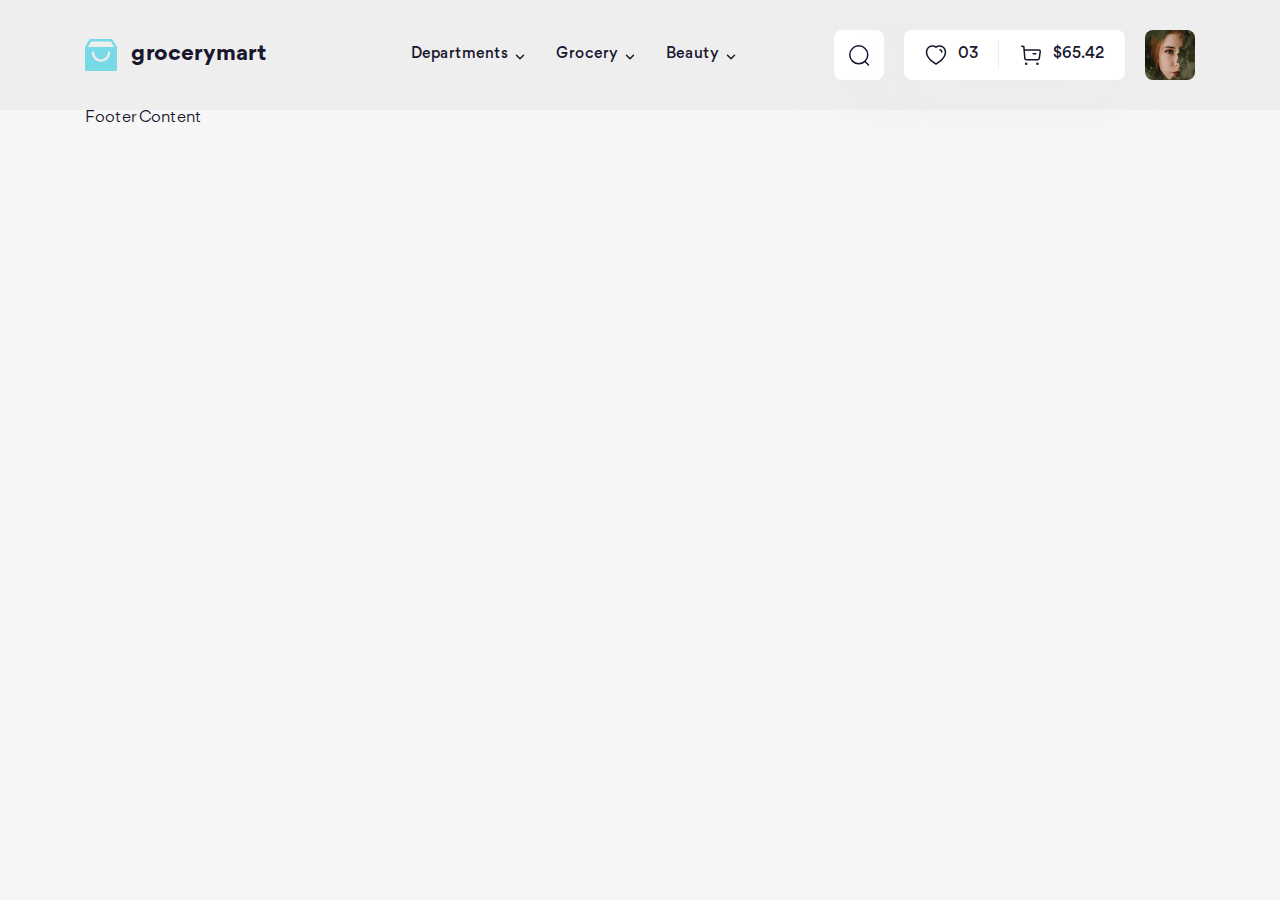
<file: index.html>
<!DOCTYPE html>
<html lang="en">
    <head>
        <meta charset="UTF-8" />
        <meta name="viewport" content="width=device-width, initial-scale=1.0" />
        <title>grocerymart</title>

        <!-- Favicon -->
        <link
            rel="apple-touch-icon"
            sizes="76x76"
            href="./assets/favicon/apple-touch-icon.png"
        />
        <link
            rel="icon"
            type="image/png"
            sizes="32x32"
            href="./assets/favicon/favicon-32x32.png"
        />
        <link
            rel="icon"
            type="image/png"
            sizes="16x16"
            href="./assets/favicon/favicon-16x16.png"
        />
        <link rel="manifest" href="./assets/favicon/site.webmanifest" />
        <link
            rel="mask-icon"
            href="./assets/favicon/safari-pinned-tab.svg"
            color="#5bbad5"
        />
        <meta name="msapplication-TileColor" content="#da532c" />
        <meta name="theme-color" content="#ffffff" />

        <!-- Fonts -->
        <link rel="stylesheet" href="./assets/fonts/stylesheet.css" />

        <!-- Styles -->
        <link rel="stylesheet" href="./assets/css/main.css" />

        <!-- Scripts -->
        <script src="./assets/js/script.js"></script>
    </head>
    <body>
        <header id="header" class="header"></header>
        <div class="container">
            <!-- Header -->

            <script>
                load("#header", "./templates/header.html");
            </script>

            <!-- Footer -->
            <footer id="footer"></footer>
            <script>
                load("#footer", "./templates/footer.html");
            </script>
        </div>
    </body>
</html>
</file>
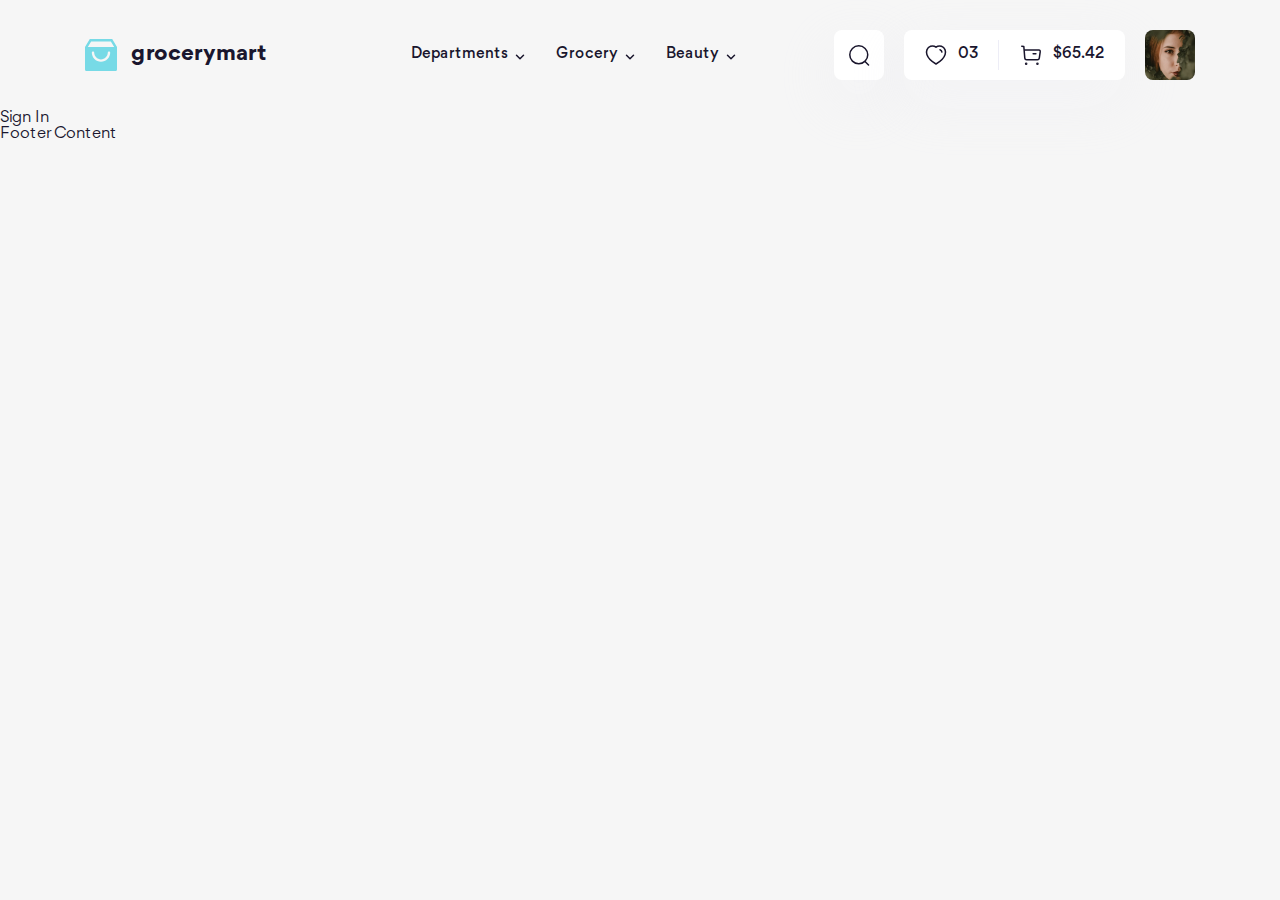
<file: sign-in.html>
<!DOCTYPE html>
<html lang="en">
    <head>
        <meta charset="UTF-8" />
        <meta name="viewport" content="width=device-width, initial-scale=1.0" />
        <title>grocerymart</title>

        <!-- Favicon -->
        <link
            rel="apple-touch-icon"
            sizes="76x76"
            href="./assets/favicon/apple-touch-icon.png"
        />
        <link
            rel="icon"
            type="image/png"
            sizes="32x32"
            href="./assets/favicon/favicon-32x32.png"
        />
        <link
            rel="icon"
            type="image/png"
            sizes="16x16"
            href="./assets/favicon/favicon-16x16.png"
        />
        <link rel="manifest" href="./assets/favicon/site.webmanifest" />
        <link
            rel="mask-icon"
            href="./assets/favicon/safari-pinned-tab.svg"
            color="#5bbad5"
        />
        <meta name="msapplication-TileColor" content="#da532c" />
        <meta name="theme-color" content="#ffffff" />

        <!-- Fonts -->
        <link rel="stylesheet" href="./assets/fonts/stylesheet.css" />

        <!-- Styles -->
        <link rel="stylesheet" href="./assets/css/main.css" />

        <!-- Scripts -->
        <script src="./assets/js/script.js"></script>
    </head>
    <body>
        <!-- Header -->
        <header id="header"></header>
        <script>
            load("#header", "./templates/header.html");
        </script>
        <h2>Sign In</h2>

        <!-- Footer -->
        <footer id="footer"></footer>
        <script>
            load("#footer", "./templates/footer.html");
        </script>
    </body>
</html>
</file>
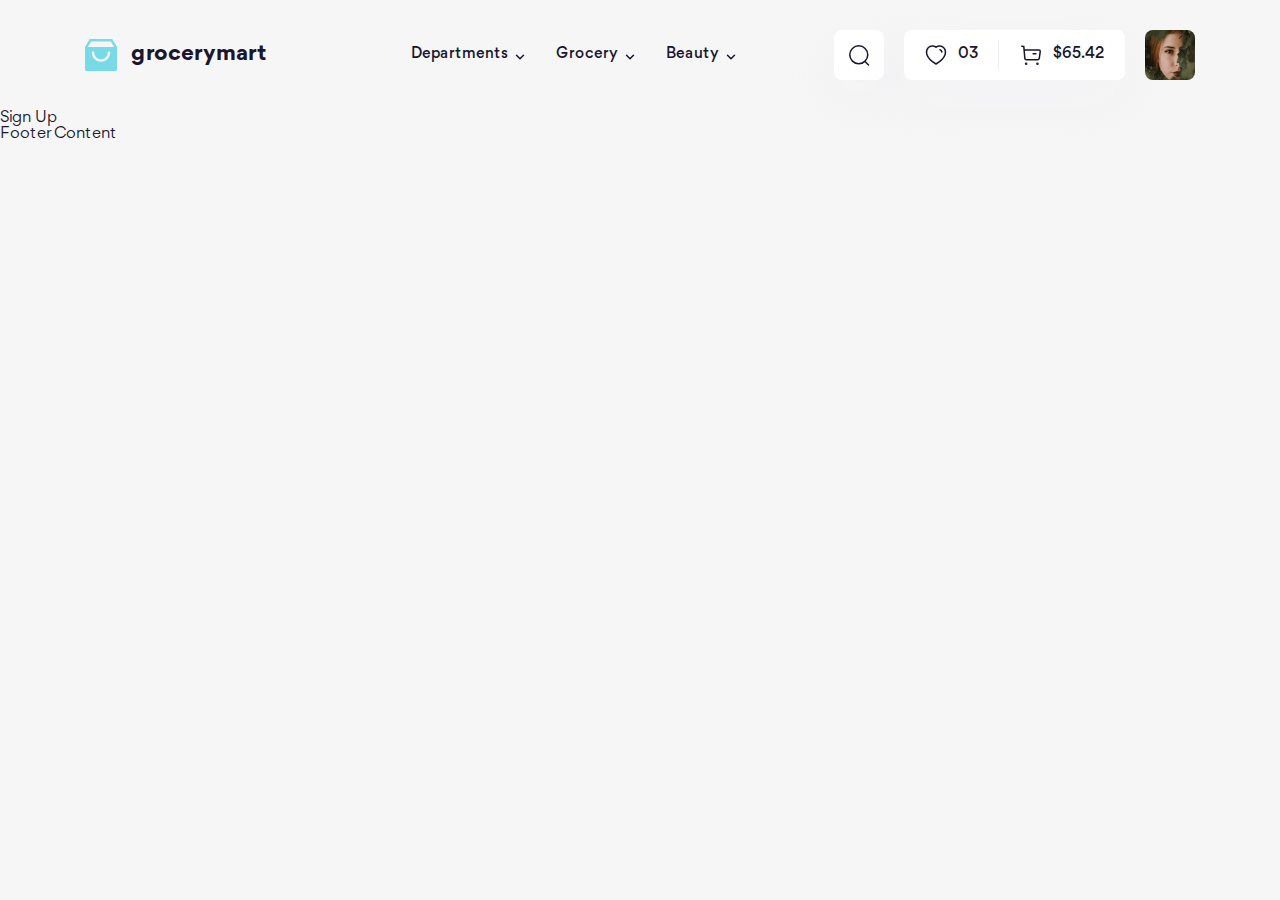
<file: sign-up.html>
<!DOCTYPE html>
<html lang="en">
    <head>
        <meta charset="UTF-8" />
        <meta name="viewport" content="width=device-width, initial-scale=1.0" />
        <title>grocerymart</title>

        <!-- Favicon -->
        <link
            rel="apple-touch-icon"
            sizes="76x76"
            href="./assets/favicon/apple-touch-icon.png"
        />
        <link
            rel="icon"
            type="image/png"
            sizes="32x32"
            href="./assets/favicon/favicon-32x32.png"
        />
        <link
            rel="icon"
            type="image/png"
            sizes="16x16"
            href="./assets/favicon/favicon-16x16.png"
        />
        <link rel="manifest" href="./assets/favicon/site.webmanifest" />
        <link
            rel="mask-icon"
            href="./assets/favicon/safari-pinned-tab.svg"
            color="#5bbad5"
        />
        <meta name="msapplication-TileColor" content="#da532c" />
        <meta name="theme-color" content="#ffffff" />

        <!-- Fonts -->
        <link rel="stylesheet" href="./assets/fonts/stylesheet.css" />

        <!-- Styles -->
        <link rel="stylesheet" href="./assets/css/main.css" />

        <!-- Scripts -->
        <script src="./assets/js/script.js"></script>
    </head>
    <body>
        <!-- Header -->
        <header id="header"></header>
        <script>
            load("#header", "./templates/header.html");
        </script>
        <h2>Sign Up</h2>
        <!-- Footer -->
        <footer id="footer"></footer>
        <script>
            load("#footer", "./templates/footer.html");
        </script>
    </body>
</html>
</file>
<file: assets/fonts/stylesheet.css>
@font-face {
    font-family: 'Gordita';
    src: url('Gordita-BlackItalic.woff2') format('woff2'),
        url('Gordita-BlackItalic.woff') format('woff');
    font-weight: 900;
    font-style: italic;
    font-display: swap;
}

@font-face {
    font-family: 'Gordita';
    src: url('Gordita-BoldItalic.woff2') format('woff2'),
        url('Gordita-BoldItalic.woff') format('woff');
    font-weight: bold;
    font-style: italic;
    font-display: swap;
}

@font-face {
    font-family: 'Gordita';
    src: url('Gordita-Black.woff2') format('woff2'),
        url('Gordita-Black.woff') format('woff');
    font-weight: 900;
    font-style: normal;
    font-display: swap;
}

@font-face {
    font-family: 'Gordita';
    src: url('Gordita-Bold.woff2') format('woff2'),
        url('Gordita-Bold.woff') format('woff');
    font-weight: bold;
    font-style: normal;
    font-display: swap;
}

@font-face {
    font-family: 'Gordita';
    src: url('Gordita-LightItalic.woff2') format('woff2'),
        url('Gordita-LightItalic.woff') format('woff');
    font-weight: 300;
    font-style: italic;
    font-display: swap;
}

@font-face {
    font-family: 'Gordita';
    src: url('Gordita-Medium.woff2') format('woff2'),
        url('Gordita-Medium.woff') format('woff');
    font-weight: 500;
    font-style: normal;
    font-display: swap;
}

@font-face {
    font-family: 'Gordita';
    src: url('Gordita-MediumItalic.woff2') format('woff2'),
        url('Gordita-MediumItalic.woff') format('woff');
    font-weight: 500;
    font-style: italic;
    font-display: swap;
}

@font-face {
    font-family: 'Gordita';
    src: url('Gordita-Light.woff2') format('woff2'),
        url('Gordita-Light.woff') format('woff');
    font-weight: 300;
    font-style: normal;
    font-display: swap;
}

@font-face {
    font-family: 'Gordita';
    src: url('Gordita-Regular.woff2') format('woff2'),
        url('Gordita-Regular.woff') format('woff');
    font-weight: normal;
    font-style: normal;
    font-display: swap;
}

@font-face {
    font-family: 'Gordita';
    src: url('Gordita-Italic.woff2') format('woff2'),
        url('Gordita-Italic.woff') format('woff');
    font-weight: normal;
    font-style: italic;
    font-display: swap;
}
</file>
<file: assets/css/main.css>
/* http://meyerweb.com/eric/tools/css/reset/ 
   v2.0 | 20110126
   License: none (public domain)
*/
html,
body,
div,
span,
applet,
object,
iframe,
h1,
h2,
h3,
h4,
h5,
h6,
p,
blockquote,
pre,
a,
abbr,
acronym,
address,
big,
cite,
code,
del,
dfn,
em,
img,
ins,
kbd,
q,
s,
samp,
small,
strike,
strong,
sub,
sup,
tt,
var,
b,
u,
i,
center,
dl,
dt,
dd,
ol,
ul,
li,
fieldset,
form,
label,
legend,
table,
caption,
tbody,
tfoot,
thead,
tr,
th,
td,
article,
aside,
canvas,
details,
embed,
figure,
figcaption,
footer,
header,
hgroup,
menu,
nav,
output,
ruby,
section,
summary,
time,
mark,
audio,
video {
  margin: 0;
  padding: 0;
  border: 0;
  font-size: 100%;
  font: inherit;
  vertical-align: baseline;
}

/* HTML5 display-role reset for older browsers */
article,
aside,
details,
figcaption,
figure,
footer,
header,
hgroup,
menu,
nav,
section {
  display: block;
}

body {
  line-height: 1;
}

ol,
ul {
  list-style: none;
}

blockquote,
q {
  quotes: none;
}

blockquote:before,
blockquote:after,
q:before,
q:after {
  content: "";
  content: none;
}

table {
  border-collapse: collapse;
  border-spacing: 0;
}

*,
::after,
::before {
  box-sizing: border-box;
}

html {
  font-size: 62.5%;
}

body {
  font-size: 1.6rem;
  font-family: Gordita, sans-serif;
  color: var(--text-color);
  background-color: var(--body-bg);
}

a {
  color: inherit;
  text-decoration: none;
}

button {
  border: none;
  outline: none;
  background: transparent;
}

button,
input,
textarea,
input {
  font-family: inherit;
  color: inherit;
}

.icon {
  filter: var(--icon-color);
}

.row > *, .container-fluid, .container {
  padding-left: calc(var(--grid-gutter-x) * 0.5);
  padding-right: calc(var(--grid-gutter-x) * 0.5);
}

.container-fluid, .container {
  --grid-gutter-x: 30px;
  --grid-gutter-y: 0;
  width: 100%;
  margin-left: auto;
  margin-right: auto;
}

.row {
  display: flex;
  flex-wrap: wrap;
  margin-top: calc(var(--grid-gutter-y) * -1);
  margin-left: calc(var(--grid-gutter-x) * 0.5 * -1);
  margin-right: calc(var(--grid-gutter-x) * 0.5 * -1);
}
.row > * {
  margin-top: var(--grid-gutter-y);
}

.col {
  flex: 1 0;
}

.row-cols-1 > * {
  flex: 0 0 auto;
  width: 100%;
}

.row-cols-2 > * {
  flex: 0 0 auto;
  width: 50%;
}

.row-cols-3 > * {
  flex: 0 0 auto;
  width: 33.3333333333%;
}

.row-cols-4 > * {
  flex: 0 0 auto;
  width: 25%;
}

.row-cols-5 > * {
  flex: 0 0 auto;
  width: 20%;
}

.row-cols-6 > * {
  flex: 0 0 auto;
  width: 16.6666666667%;
}

.col-1 {
  flex: 0 0 auto;
  width: 8.3333333333%;
}

.col-2 {
  flex: 0 0 auto;
  width: 16.6666666667%;
}

.col-3 {
  flex: 0 0 auto;
  width: 25%;
}

.col-4 {
  flex: 0 0 auto;
  width: 33.3333333333%;
}

.col-5 {
  flex: 0 0 auto;
  width: 41.6666666667%;
}

.col-6 {
  flex: 0 0 auto;
  width: 50%;
}

.col-7 {
  flex: 0 0 auto;
  width: 58.3333333333%;
}

.col-8 {
  flex: 0 0 auto;
  width: 66.6666666667%;
}

.col-9 {
  flex: 0 0 auto;
  width: 75%;
}

.col-10 {
  flex: 0 0 auto;
  width: 83.3333333333%;
}

.col-11 {
  flex: 0 0 auto;
  width: 91.6666666667%;
}

.col-12 {
  flex: 0 0 auto;
  width: 100%;
}

.offset-0 {
  margin-left: 0;
}

.offset-1 {
  margin-left: 8.3333333333%;
}

.offset-2 {
  margin-left: 16.6666666667%;
}

.offset-3 {
  margin-left: 25%;
}

.offset-4 {
  margin-left: 33.3333333333%;
}

.offset-5 {
  margin-left: 41.6666666667%;
}

.offset-6 {
  margin-left: 50%;
}

.offset-7 {
  margin-left: 58.3333333333%;
}

.offset-8 {
  margin-left: 66.6666666667%;
}

.offset-9 {
  margin-left: 75%;
}

.offset-10 {
  margin-left: 83.3333333333%;
}

.offset-11 {
  margin-left: 91.6666666667%;
}

.g-0,
.gx-0 {
  --grid-gutter-x: 0px;
}

.g-0,
.gy-0 {
  --grid-gutter-y: 0px;
}

.g-1,
.gx-1 {
  --grid-gutter-x: 7.5px;
}

.g-1,
.gy-1 {
  --grid-gutter-y: 7.5px;
}

.g-2,
.gx-2 {
  --grid-gutter-x: 15px;
}

.g-2,
.gy-2 {
  --grid-gutter-y: 15px;
}

.g-3,
.gx-3 {
  --grid-gutter-x: 30px;
}

.g-3,
.gy-3 {
  --grid-gutter-y: 30px;
}

.g-4,
.gx-4 {
  --grid-gutter-x: 45px;
}

.g-4,
.gy-4 {
  --grid-gutter-y: 45px;
}

.g-5,
.gx-5 {
  --grid-gutter-x: 90px;
}

.g-5,
.gy-5 {
  --grid-gutter-y: 90px;
}

@media (min-width: 576px) {
  .container {
    max-width: 540px;
  }
  .row-cols-sm-1 > * {
    flex: 0 0 auto;
    width: 100%;
  }
  .row-cols-sm-2 > * {
    flex: 0 0 auto;
    width: 50%;
  }
  .row-cols-sm-3 > * {
    flex: 0 0 auto;
    width: 33.3333333333%;
  }
  .row-cols-sm-4 > * {
    flex: 0 0 auto;
    width: 25%;
  }
  .row-cols-sm-5 > * {
    flex: 0 0 auto;
    width: 20%;
  }
  .row-cols-sm-6 > * {
    flex: 0 0 auto;
    width: 16.6666666667%;
  }
  .col-sm-1 {
    flex: 0 0 auto;
    width: 8.3333333333%;
  }
  .col-sm-2 {
    flex: 0 0 auto;
    width: 16.6666666667%;
  }
  .col-sm-3 {
    flex: 0 0 auto;
    width: 25%;
  }
  .col-sm-4 {
    flex: 0 0 auto;
    width: 33.3333333333%;
  }
  .col-sm-5 {
    flex: 0 0 auto;
    width: 41.6666666667%;
  }
  .col-sm-6 {
    flex: 0 0 auto;
    width: 50%;
  }
  .col-sm-7 {
    flex: 0 0 auto;
    width: 58.3333333333%;
  }
  .col-sm-8 {
    flex: 0 0 auto;
    width: 66.6666666667%;
  }
  .col-sm-9 {
    flex: 0 0 auto;
    width: 75%;
  }
  .col-sm-10 {
    flex: 0 0 auto;
    width: 83.3333333333%;
  }
  .col-sm-11 {
    flex: 0 0 auto;
    width: 91.6666666667%;
  }
  .col-sm-12 {
    flex: 0 0 auto;
    width: 100%;
  }
  .offset-sm-0 {
    margin-left: 0;
  }
  .offset-sm-1 {
    margin-left: 8.3333333333%;
  }
  .offset-sm-2 {
    margin-left: 16.6666666667%;
  }
  .offset-sm-3 {
    margin-left: 25%;
  }
  .offset-sm-4 {
    margin-left: 33.3333333333%;
  }
  .offset-sm-5 {
    margin-left: 41.6666666667%;
  }
  .offset-sm-6 {
    margin-left: 50%;
  }
  .offset-sm-7 {
    margin-left: 58.3333333333%;
  }
  .offset-sm-8 {
    margin-left: 66.6666666667%;
  }
  .offset-sm-9 {
    margin-left: 75%;
  }
  .offset-sm-10 {
    margin-left: 83.3333333333%;
  }
  .offset-sm-11 {
    margin-left: 91.6666666667%;
  }
  .g-sm-0,
  .gx-sm-0 {
    --grid-gutter-x: 0px;
  }
  .g-sm-0,
  .gy-sm-0 {
    --grid-gutter-y: 0px;
  }
  .g-sm-1,
  .gx-sm-1 {
    --grid-gutter-x: 7.5px;
  }
  .g-sm-1,
  .gy-sm-1 {
    --grid-gutter-y: 7.5px;
  }
  .g-sm-2,
  .gx-sm-2 {
    --grid-gutter-x: 15px;
  }
  .g-sm-2,
  .gy-sm-2 {
    --grid-gutter-y: 15px;
  }
  .g-sm-3,
  .gx-sm-3 {
    --grid-gutter-x: 30px;
  }
  .g-sm-3,
  .gy-sm-3 {
    --grid-gutter-y: 30px;
  }
  .g-sm-4,
  .gx-sm-4 {
    --grid-gutter-x: 45px;
  }
  .g-sm-4,
  .gy-sm-4 {
    --grid-gutter-y: 45px;
  }
  .g-sm-5,
  .gx-sm-5 {
    --grid-gutter-x: 90px;
  }
  .g-sm-5,
  .gy-sm-5 {
    --grid-gutter-y: 90px;
  }
}
@media (min-width: 768px) {
  .container {
    max-width: 720px;
  }
  .row-cols-md-1 > * {
    flex: 0 0 auto;
    width: 100%;
  }
  .row-cols-md-2 > * {
    flex: 0 0 auto;
    width: 50%;
  }
  .row-cols-md-3 > * {
    flex: 0 0 auto;
    width: 33.3333333333%;
  }
  .row-cols-md-4 > * {
    flex: 0 0 auto;
    width: 25%;
  }
  .row-cols-md-5 > * {
    flex: 0 0 auto;
    width: 20%;
  }
  .row-cols-md-6 > * {
    flex: 0 0 auto;
    width: 16.6666666667%;
  }
  .col-md-1 {
    flex: 0 0 auto;
    width: 8.3333333333%;
  }
  .col-md-2 {
    flex: 0 0 auto;
    width: 16.6666666667%;
  }
  .col-md-3 {
    flex: 0 0 auto;
    width: 25%;
  }
  .col-md-4 {
    flex: 0 0 auto;
    width: 33.3333333333%;
  }
  .col-md-5 {
    flex: 0 0 auto;
    width: 41.6666666667%;
  }
  .col-md-6 {
    flex: 0 0 auto;
    width: 50%;
  }
  .col-md-7 {
    flex: 0 0 auto;
    width: 58.3333333333%;
  }
  .col-md-8 {
    flex: 0 0 auto;
    width: 66.6666666667%;
  }
  .col-md-9 {
    flex: 0 0 auto;
    width: 75%;
  }
  .col-md-10 {
    flex: 0 0 auto;
    width: 83.3333333333%;
  }
  .col-md-11 {
    flex: 0 0 auto;
    width: 91.6666666667%;
  }
  .col-md-12 {
    flex: 0 0 auto;
    width: 100%;
  }
  .offset-md-0 {
    margin-left: 0;
  }
  .offset-md-1 {
    margin-left: 8.3333333333%;
  }
  .offset-md-2 {
    margin-left: 16.6666666667%;
  }
  .offset-md-3 {
    margin-left: 25%;
  }
  .offset-md-4 {
    margin-left: 33.3333333333%;
  }
  .offset-md-5 {
    margin-left: 41.6666666667%;
  }
  .offset-md-6 {
    margin-left: 50%;
  }
  .offset-md-7 {
    margin-left: 58.3333333333%;
  }
  .offset-md-8 {
    margin-left: 66.6666666667%;
  }
  .offset-md-9 {
    margin-left: 75%;
  }
  .offset-md-10 {
    margin-left: 83.3333333333%;
  }
  .offset-md-11 {
    margin-left: 91.6666666667%;
  }
  .g-md-0,
  .gx-md-0 {
    --grid-gutter-x: 0px;
  }
  .g-md-0,
  .gy-md-0 {
    --grid-gutter-y: 0px;
  }
  .g-md-1,
  .gx-md-1 {
    --grid-gutter-x: 7.5px;
  }
  .g-md-1,
  .gy-md-1 {
    --grid-gutter-y: 7.5px;
  }
  .g-md-2,
  .gx-md-2 {
    --grid-gutter-x: 15px;
  }
  .g-md-2,
  .gy-md-2 {
    --grid-gutter-y: 15px;
  }
  .g-md-3,
  .gx-md-3 {
    --grid-gutter-x: 30px;
  }
  .g-md-3,
  .gy-md-3 {
    --grid-gutter-y: 30px;
  }
  .g-md-4,
  .gx-md-4 {
    --grid-gutter-x: 45px;
  }
  .g-md-4,
  .gy-md-4 {
    --grid-gutter-y: 45px;
  }
  .g-md-5,
  .gx-md-5 {
    --grid-gutter-x: 90px;
  }
  .g-md-5,
  .gy-md-5 {
    --grid-gutter-y: 90px;
  }
}
@media (min-width: 992px) {
  .container {
    max-width: 960px;
  }
  .row-cols-lg-1 > * {
    flex: 0 0 auto;
    width: 100%;
  }
  .row-cols-lg-2 > * {
    flex: 0 0 auto;
    width: 50%;
  }
  .row-cols-lg-3 > * {
    flex: 0 0 auto;
    width: 33.3333333333%;
  }
  .row-cols-lg-4 > * {
    flex: 0 0 auto;
    width: 25%;
  }
  .row-cols-lg-5 > * {
    flex: 0 0 auto;
    width: 20%;
  }
  .row-cols-lg-6 > * {
    flex: 0 0 auto;
    width: 16.6666666667%;
  }
  .col-lg-1 {
    flex: 0 0 auto;
    width: 8.3333333333%;
  }
  .col-lg-2 {
    flex: 0 0 auto;
    width: 16.6666666667%;
  }
  .col-lg-3 {
    flex: 0 0 auto;
    width: 25%;
  }
  .col-lg-4 {
    flex: 0 0 auto;
    width: 33.3333333333%;
  }
  .col-lg-5 {
    flex: 0 0 auto;
    width: 41.6666666667%;
  }
  .col-lg-6 {
    flex: 0 0 auto;
    width: 50%;
  }
  .col-lg-7 {
    flex: 0 0 auto;
    width: 58.3333333333%;
  }
  .col-lg-8 {
    flex: 0 0 auto;
    width: 66.6666666667%;
  }
  .col-lg-9 {
    flex: 0 0 auto;
    width: 75%;
  }
  .col-lg-10 {
    flex: 0 0 auto;
    width: 83.3333333333%;
  }
  .col-lg-11 {
    flex: 0 0 auto;
    width: 91.6666666667%;
  }
  .col-lg-12 {
    flex: 0 0 auto;
    width: 100%;
  }
  .offset-lg-0 {
    margin-left: 0;
  }
  .offset-lg-1 {
    margin-left: 8.3333333333%;
  }
  .offset-lg-2 {
    margin-left: 16.6666666667%;
  }
  .offset-lg-3 {
    margin-left: 25%;
  }
  .offset-lg-4 {
    margin-left: 33.3333333333%;
  }
  .offset-lg-5 {
    margin-left: 41.6666666667%;
  }
  .offset-lg-6 {
    margin-left: 50%;
  }
  .offset-lg-7 {
    margin-left: 58.3333333333%;
  }
  .offset-lg-8 {
    margin-left: 66.6666666667%;
  }
  .offset-lg-9 {
    margin-left: 75%;
  }
  .offset-lg-10 {
    margin-left: 83.3333333333%;
  }
  .offset-lg-11 {
    margin-left: 91.6666666667%;
  }
  .g-lg-0,
  .gx-lg-0 {
    --grid-gutter-x: 0px;
  }
  .g-lg-0,
  .gy-lg-0 {
    --grid-gutter-y: 0px;
  }
  .g-lg-1,
  .gx-lg-1 {
    --grid-gutter-x: 7.5px;
  }
  .g-lg-1,
  .gy-lg-1 {
    --grid-gutter-y: 7.5px;
  }
  .g-lg-2,
  .gx-lg-2 {
    --grid-gutter-x: 15px;
  }
  .g-lg-2,
  .gy-lg-2 {
    --grid-gutter-y: 15px;
  }
  .g-lg-3,
  .gx-lg-3 {
    --grid-gutter-x: 30px;
  }
  .g-lg-3,
  .gy-lg-3 {
    --grid-gutter-y: 30px;
  }
  .g-lg-4,
  .gx-lg-4 {
    --grid-gutter-x: 45px;
  }
  .g-lg-4,
  .gy-lg-4 {
    --grid-gutter-y: 45px;
  }
  .g-lg-5,
  .gx-lg-5 {
    --grid-gutter-x: 90px;
  }
  .g-lg-5,
  .gy-lg-5 {
    --grid-gutter-y: 90px;
  }
}
@media (min-width: 1200px) {
  .container {
    max-width: 1140px;
  }
  .row-cols-xl-1 > * {
    flex: 0 0 auto;
    width: 100%;
  }
  .row-cols-xl-2 > * {
    flex: 0 0 auto;
    width: 50%;
  }
  .row-cols-xl-3 > * {
    flex: 0 0 auto;
    width: 33.3333333333%;
  }
  .row-cols-xl-4 > * {
    flex: 0 0 auto;
    width: 25%;
  }
  .row-cols-xl-5 > * {
    flex: 0 0 auto;
    width: 20%;
  }
  .row-cols-xl-6 > * {
    flex: 0 0 auto;
    width: 16.6666666667%;
  }
  .col-xl-1 {
    flex: 0 0 auto;
    width: 8.3333333333%;
  }
  .col-xl-2 {
    flex: 0 0 auto;
    width: 16.6666666667%;
  }
  .col-xl-3 {
    flex: 0 0 auto;
    width: 25%;
  }
  .col-xl-4 {
    flex: 0 0 auto;
    width: 33.3333333333%;
  }
  .col-xl-5 {
    flex: 0 0 auto;
    width: 41.6666666667%;
  }
  .col-xl-6 {
    flex: 0 0 auto;
    width: 50%;
  }
  .col-xl-7 {
    flex: 0 0 auto;
    width: 58.3333333333%;
  }
  .col-xl-8 {
    flex: 0 0 auto;
    width: 66.6666666667%;
  }
  .col-xl-9 {
    flex: 0 0 auto;
    width: 75%;
  }
  .col-xl-10 {
    flex: 0 0 auto;
    width: 83.3333333333%;
  }
  .col-xl-11 {
    flex: 0 0 auto;
    width: 91.6666666667%;
  }
  .col-xl-12 {
    flex: 0 0 auto;
    width: 100%;
  }
  .offset-xl-0 {
    margin-left: 0;
  }
  .offset-xl-1 {
    margin-left: 8.3333333333%;
  }
  .offset-xl-2 {
    margin-left: 16.6666666667%;
  }
  .offset-xl-3 {
    margin-left: 25%;
  }
  .offset-xl-4 {
    margin-left: 33.3333333333%;
  }
  .offset-xl-5 {
    margin-left: 41.6666666667%;
  }
  .offset-xl-6 {
    margin-left: 50%;
  }
  .offset-xl-7 {
    margin-left: 58.3333333333%;
  }
  .offset-xl-8 {
    margin-left: 66.6666666667%;
  }
  .offset-xl-9 {
    margin-left: 75%;
  }
  .offset-xl-10 {
    margin-left: 83.3333333333%;
  }
  .offset-xl-11 {
    margin-left: 91.6666666667%;
  }
  .g-xl-0,
  .gx-xl-0 {
    --grid-gutter-x: 0px;
  }
  .g-xl-0,
  .gy-xl-0 {
    --grid-gutter-y: 0px;
  }
  .g-xl-1,
  .gx-xl-1 {
    --grid-gutter-x: 7.5px;
  }
  .g-xl-1,
  .gy-xl-1 {
    --grid-gutter-y: 7.5px;
  }
  .g-xl-2,
  .gx-xl-2 {
    --grid-gutter-x: 15px;
  }
  .g-xl-2,
  .gy-xl-2 {
    --grid-gutter-y: 15px;
  }
  .g-xl-3,
  .gx-xl-3 {
    --grid-gutter-x: 30px;
  }
  .g-xl-3,
  .gy-xl-3 {
    --grid-gutter-y: 30px;
  }
  .g-xl-4,
  .gx-xl-4 {
    --grid-gutter-x: 45px;
  }
  .g-xl-4,
  .gy-xl-4 {
    --grid-gutter-y: 45px;
  }
  .g-xl-5,
  .gx-xl-5 {
    --grid-gutter-x: 90px;
  }
  .g-xl-5,
  .gy-xl-5 {
    --grid-gutter-y: 90px;
  }
}
@media (min-width: 1400px) {
  .container {
    max-width: 1370px;
  }
  .row-cols-xxl-1 > * {
    flex: 0 0 auto;
    width: 100%;
  }
  .row-cols-xxl-2 > * {
    flex: 0 0 auto;
    width: 50%;
  }
  .row-cols-xxl-3 > * {
    flex: 0 0 auto;
    width: 33.3333333333%;
  }
  .row-cols-xxl-4 > * {
    flex: 0 0 auto;
    width: 25%;
  }
  .row-cols-xxl-5 > * {
    flex: 0 0 auto;
    width: 20%;
  }
  .row-cols-xxl-6 > * {
    flex: 0 0 auto;
    width: 16.6666666667%;
  }
  .col-xxl-1 {
    flex: 0 0 auto;
    width: 8.3333333333%;
  }
  .col-xxl-2 {
    flex: 0 0 auto;
    width: 16.6666666667%;
  }
  .col-xxl-3 {
    flex: 0 0 auto;
    width: 25%;
  }
  .col-xxl-4 {
    flex: 0 0 auto;
    width: 33.3333333333%;
  }
  .col-xxl-5 {
    flex: 0 0 auto;
    width: 41.6666666667%;
  }
  .col-xxl-6 {
    flex: 0 0 auto;
    width: 50%;
  }
  .col-xxl-7 {
    flex: 0 0 auto;
    width: 58.3333333333%;
  }
  .col-xxl-8 {
    flex: 0 0 auto;
    width: 66.6666666667%;
  }
  .col-xxl-9 {
    flex: 0 0 auto;
    width: 75%;
  }
  .col-xxl-10 {
    flex: 0 0 auto;
    width: 83.3333333333%;
  }
  .col-xxl-11 {
    flex: 0 0 auto;
    width: 91.6666666667%;
  }
  .col-xxl-12 {
    flex: 0 0 auto;
    width: 100%;
  }
  .offset-xxl-0 {
    margin-left: 0;
  }
  .offset-xxl-1 {
    margin-left: 8.3333333333%;
  }
  .offset-xxl-2 {
    margin-left: 16.6666666667%;
  }
  .offset-xxl-3 {
    margin-left: 25%;
  }
  .offset-xxl-4 {
    margin-left: 33.3333333333%;
  }
  .offset-xxl-5 {
    margin-left: 41.6666666667%;
  }
  .offset-xxl-6 {
    margin-left: 50%;
  }
  .offset-xxl-7 {
    margin-left: 58.3333333333%;
  }
  .offset-xxl-8 {
    margin-left: 66.6666666667%;
  }
  .offset-xxl-9 {
    margin-left: 75%;
  }
  .offset-xxl-10 {
    margin-left: 83.3333333333%;
  }
  .offset-xxl-11 {
    margin-left: 91.6666666667%;
  }
  .g-xxl-0,
  .gx-xxl-0 {
    --grid-gutter-x: 0px;
  }
  .g-xxl-0,
  .gy-xxl-0 {
    --grid-gutter-y: 0px;
  }
  .g-xxl-1,
  .gx-xxl-1 {
    --grid-gutter-x: 7.5px;
  }
  .g-xxl-1,
  .gy-xxl-1 {
    --grid-gutter-y: 7.5px;
  }
  .g-xxl-2,
  .gx-xxl-2 {
    --grid-gutter-x: 15px;
  }
  .g-xxl-2,
  .gy-xxl-2 {
    --grid-gutter-y: 15px;
  }
  .g-xxl-3,
  .gx-xxl-3 {
    --grid-gutter-x: 30px;
  }
  .g-xxl-3,
  .gy-xxl-3 {
    --grid-gutter-y: 30px;
  }
  .g-xxl-4,
  .gx-xxl-4 {
    --grid-gutter-x: 45px;
  }
  .g-xxl-4,
  .gy-xxl-4 {
    --grid-gutter-y: 45px;
  }
  .g-xxl-5,
  .gx-xxl-5 {
    --grid-gutter-x: 90px;
  }
  .g-xxl-5,
  .gy-xxl-5 {
    --grid-gutter-y: 90px;
  }
}
html.dark {
  --text-color: #fff;
  --icon-color: brightness(0) saturate(100%) invert(96%) sepia(4%)
      saturate(0%) hue-rotate(341deg) brightness(104%) contrast(105%);
  --body-bg: #292e39;
  --header-bg-color: #171c28;
  --top-act-group-bg-color: #292e39;
  --top-act-group-shadow-color: rgba(0, 0, 0, 0.2);
  --top-act-group-separate-color: #ededf6;
  --dropdown-bg-color: #2f3441;
  --dropdown-shadow-color: rgba(23, 28, 40, 0.4);
  --dropdown-arrow-color: brightness(0) saturate(100%) invert(19%) sepia(25%)
      saturate(409%) hue-rotate(186deg) brightness(93%) contrast(95%);
  --top-menu-border-color: #171c28;
  --menu-item-icon-color: brightness(0) saturate(100%) invert(95%) sepia(1%)
      saturate(1668%) hue-rotate(202deg) brightness(104%) contrast(97%);
}
@media (max-width: 991.98px) {
  html.dark {
    --header-shadow-color: rgba(0, 0, 0, 0.2);
  }
}

html {
  --text-color: #1a162e;
  --icon-color: brightness(0) saturate(100%) invert(8%) sepia(32%)
      saturate(1210%) hue-rotate(210deg) brightness(87%) contrast(96%);
  --body-bg: #f6f6f6;
  --header-bg-color: #eee;
  --top-act-group-bg-color: #fff;
  --top-act-group-shadow-color: rgba(237, 237, 246, 0.2);
  --top-act-group-separate-color: #ededf6;
  --dropdown-bg-color: #fff;
  --dropdown-shadow-color: rgba(200, 200, 200, 0.4);
  --top-menu-border-color: #d2d1d6;
}
@media (max-width: 991.98px) {
  html {
    --header-bg-color: #fff;
    --header-shadow-color: rgba(237, 237, 246, 0.2);
  }
}

.top-act__group, .top-act, .navbar__link, .navbar__list, .top-bar {
  display: flex;
  align-items: center;
}

.header {
  background-color: var(--header-bg-color);
}
@media (max-width: 991.98px) {
  .header {
    box-shadow: 0px 20px 60px 10px var(--header-shadow-color);
  }
}

.top-bar {
  padding: 30px 0;
  position: relative;
}
@media (max-width: 991.98px) {
  .top-bar {
    padding: 20px 0;
  }
}
@media (max-width: 767.98px) {
  .top-bar {
    justify-content: space-between;
    padding: 16px 0;
  }
}
.top-bar__more {
  display: none;
}
@media (max-width: 991.98px) {
  .top-bar__more {
    display: block;
  }
}

.navbar {
  margin-left: 129px;
}
@media (max-width: 1199.98px) {
  .navbar {
    margin-left: 28px;
  }
}
@media (max-width: 991.98px) {
  .navbar {
    display: none;
  }
}
.navbar__item:hover .dropdown {
  visibility: visible;
  opacity: 1;
}
.navbar__link {
  height: 50px;
  padding: 0 15px;
  gap: 6px;
  font-size: 1.5rem;
  font-weight: 500;
  line-height: 146.667%;
}
.navbar__arrow {
  margin-top: 3px;
}

.top-act {
  gap: 20px;
  margin-left: auto;
}
@media (max-width: 767.98px) {
  .top-act {
    margin-left: 0;
  }
}
.top-act__group {
  min-width: 50px;
  height: 50px;
  border-radius: 8px;
  background: var(--top-act-group-bg-color);
  box-shadow: 0px 20px 60px 10px var(--top-act-group-shadow-color);
}
@media (max-width: 767.98px) {
  .top-act__group {
    display: none;
  }
}
.top-act__btn {
  display: flex;
  align-items: center;
  gap: 10px;
  padding: 13px 20px;
  cursor: pointer;
}
@media (max-width: 991.98px) {
  .top-act__group--single {
    display: none;
  }
}
.top-act__group--single .top-act__btn {
  padding: 13px;
}
.top-act__title {
  font-size: 1.5rem;
  font-weight: 500;
  line-height: 146.667%;
}
.top-act__separate {
  width: 1px;
  height: 30px;
  background: var(--top-act-group-separate-color);
}
.top-act__avatar {
  width: 50px;
  height: 50px;
  border-radius: 8px;
  object-fit: cover;
  display: block;
  cursor: pointer;
}

.logo {
  display: flex;
  align-items: center;
  gap: 14px;
}
@media (max-width: 991.98px) {
  .logo {
    gap: 10px;
    margin-left: 40px;
  }
}
@media (max-width: 767.98px) {
  .logo {
    margin-left: 0px;
  }
}
.logo .logo__title {
  font-size: 2.2rem;
  font-style: normal;
  font-weight: 700;
  line-height: 145.455%;
  color: var(--text-color);
}
@media (max-width: 991.98px) {
  .logo .logo__title {
    font-size: 1.8rem;
  }
}
@media (max-width: 991.98px) {
  .logo__img {
    width: 24px;
  }
}

.dropdown {
  position: absolute;
  left: 0;
  padding-top: 54px;
  width: min(1240px, 100%);
  visibility: hidden;
  opacity: 0;
  transition-property: visibility, opacity;
  transition-duration: 0.3s;
}
.dropdown__inner {
  --inner-padding: 30px;
  position: relative;
  max-height: var(--inner-max-height);
  padding: var(--inner-padding);
  border-radius: 20px;
  background: var(--dropdown-bg-color);
  box-shadow: 0px 40px 90px 20px var(--dropdown-shadow-color);
}
.dropdown__inner::before {
  content: url("../icons/dropdown-arrow.svg");
  position: absolute;
  top: -13px;
  left: var(--arrow-left-pos);
  translate: -50%;
  filter: var(--dropdown-arrow-color);
}

.top-menu {
  --main-column-width: 292px;
  position: relative;
}
.top-menu__main {
  width: var(--main-column-width);
  max-height: calc(min(582px, 100vh - 158px) - var(--inner-padding) * 2);
  border-right: 1px solid var(--top-menu-border-color);
  overflow-y: auto;
}

.menu-column {
  display: flex;
  gap: 14px;
}
.menu-column + .menu-column {
  margin-top: 22px;
}
.menu-column__icon {
  position: relative;
  flex-shrink: 0;
  width: 36px;
  height: 36px;
}
@media (max-width: 1199.98px) {
  .menu-column__icon {
    display: none;
  }
}
.menu-column__content {
  flex: 1;
}
.menu-column__icon-1 {
  width: 30px;
  height: 30px;
  object-fit: contain;
}
.menu-column__icon-2 {
  position: absolute;
  right: 0;
  bottom: 0;
  width: 24px;
  height: 24px;
  object-fit: contain;
  filter: var(--menu-item-icon-color);
}
.menu-column__heading {
  margin-top: 4px;
  font-size: 1.6rem;
  font-weight: 500;
  line-height: 1.5;
}
.menu-column__list {
  margin-top: 19px;
}
.menu-column__link {
  font-size: 1.4rem;
  font-weight: 400;
  line-height: 142.857%;
  padding: 7px 0;
  display: block;
}
.menu-column__item:hover > a {
  color: #0071dc;
  font-weight: 500;
}
.menu-column__item:hover .sub-menu {
  display: grid;
}
.menu-column__item:last-child a {
  padding-bottom: 0;
}

.sub-menu {
  display: none;
  grid-template-columns: repeat(3, 1fr);
  gap: var(--inner-padding);
  position: absolute;
  inset: 0 0 0 var(--main-column-width);
  padding-left: var(--inner-padding);
  overflow-y: auto;
}

/*# sourceMappingURL=main.css.map */
</file>
